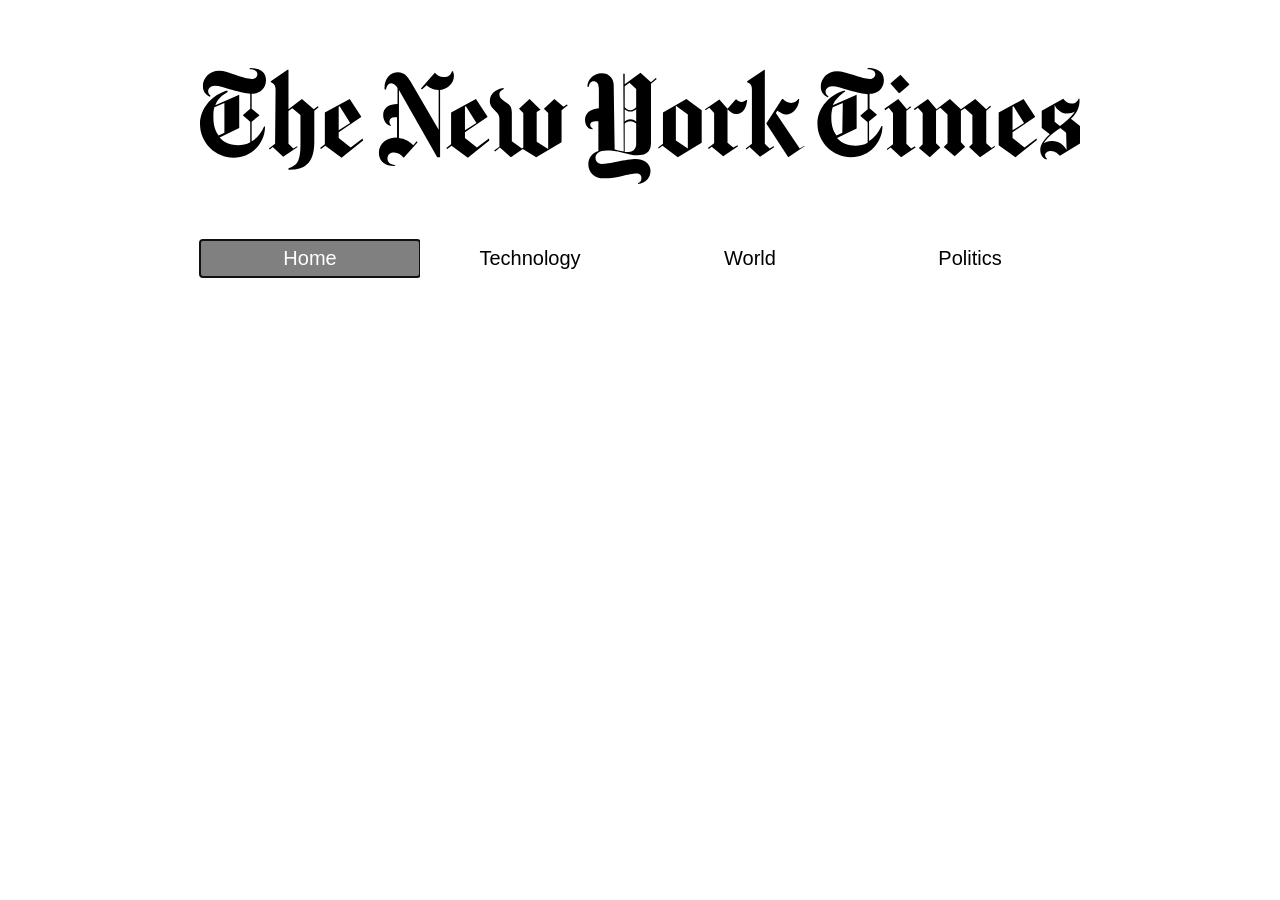
<file: index.html>
<!DOCTYPE html>
<html>
<head>
	<title>What to read today</title>

	<link rel='stylesheet' type='text/css' href="style.css">
</head>
<body>
    <div id="title">
        <img id="news-logo" src='nyt-logo.svg' alt='new york times logo'>
	</div>
	
	<div class="tab">
		<button class="tablinks" id='homeBtn'>Home</button>
		<button class="tablinks" id='techBtn'>Technology</button>
		<button class="tablinks" id='worldBtn'>World</button>
		<button class="tablinks" id='politicsBtn'>Politics</button>
	</div>

	<div id="home"></div>
	<div id="tech"></div>
	<div id="world"></div>
	<div id="politics"></div>


	<script src="app.js" type="module"></script>
</body>
</html>
</file>
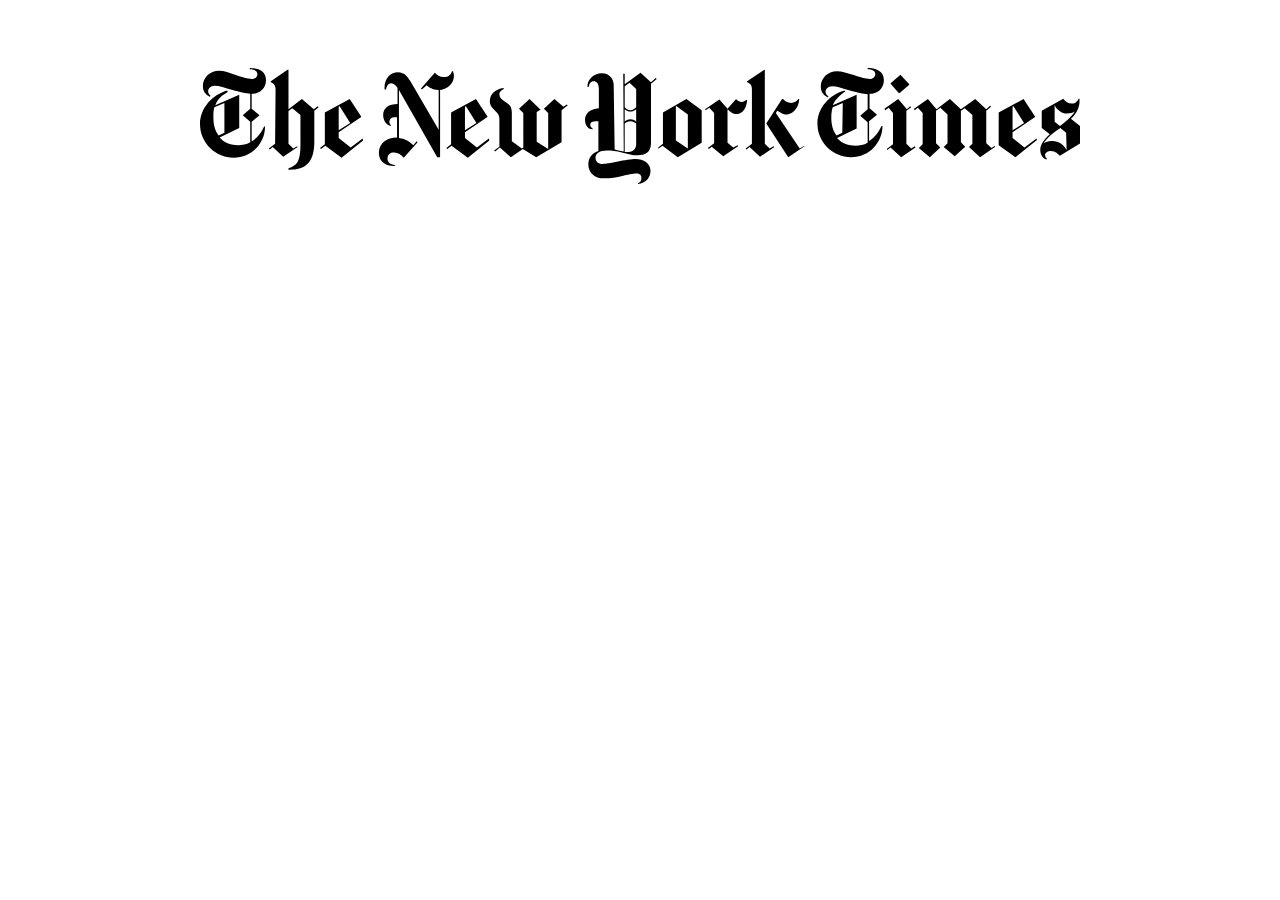
<file: my-solution.html>
<!DOCTYPE html>
<html>
<head>
	<title>What to read today</title>

	<link rel='stylesheet' type='text/css' href="style.css">
</head>
<body>
    <div id="title">
        <img id="news-logo" src='nyt-logo.svg' alt='new york times logo'>
    </div>

	<div id="app"></div>

	<script src="app.js" type="module"></script>
</body>
</html>
</file>
<file: style.css>
body {
    margin: 1em auto;
    display: flex;
    flex-direction: column;
    width:95%;
    max-width: 55em;
    font-family: 'Times New Roman', Times, serif;
}
#title{
    width:100%;
    text-align: center;
    margin: 50px 0;
}
.tab{
    width: 100%;
    display: flex;
    justify-content: space-between;
}
.tablinks{
    width: 25%;
    font-size: 20px;
}
button{
    border: none;
    background: white;
    padding: 7px;
}
button:focus{
    background: grey;
    color: white;
}
a{
    color: black;
    text-decoration: none;
}
a:hover{
    text-decoration:underline;
    color: #2e84ed;
}
#app{
    width: 100%;
    display: flex;
    flex-direction: column;
    justify-items: space-between;
    
}
.container{
    width: 100%;
    margin:20px 0;
}
.about{
    display: flex;
    flex-direction: row;
    margin: 0 ;
}
.pic{
    width:50%;
    display: flex;
}
.pic img{
    width: 100%;
}
.headline{
    padding: 0 30px;
}
</file>
